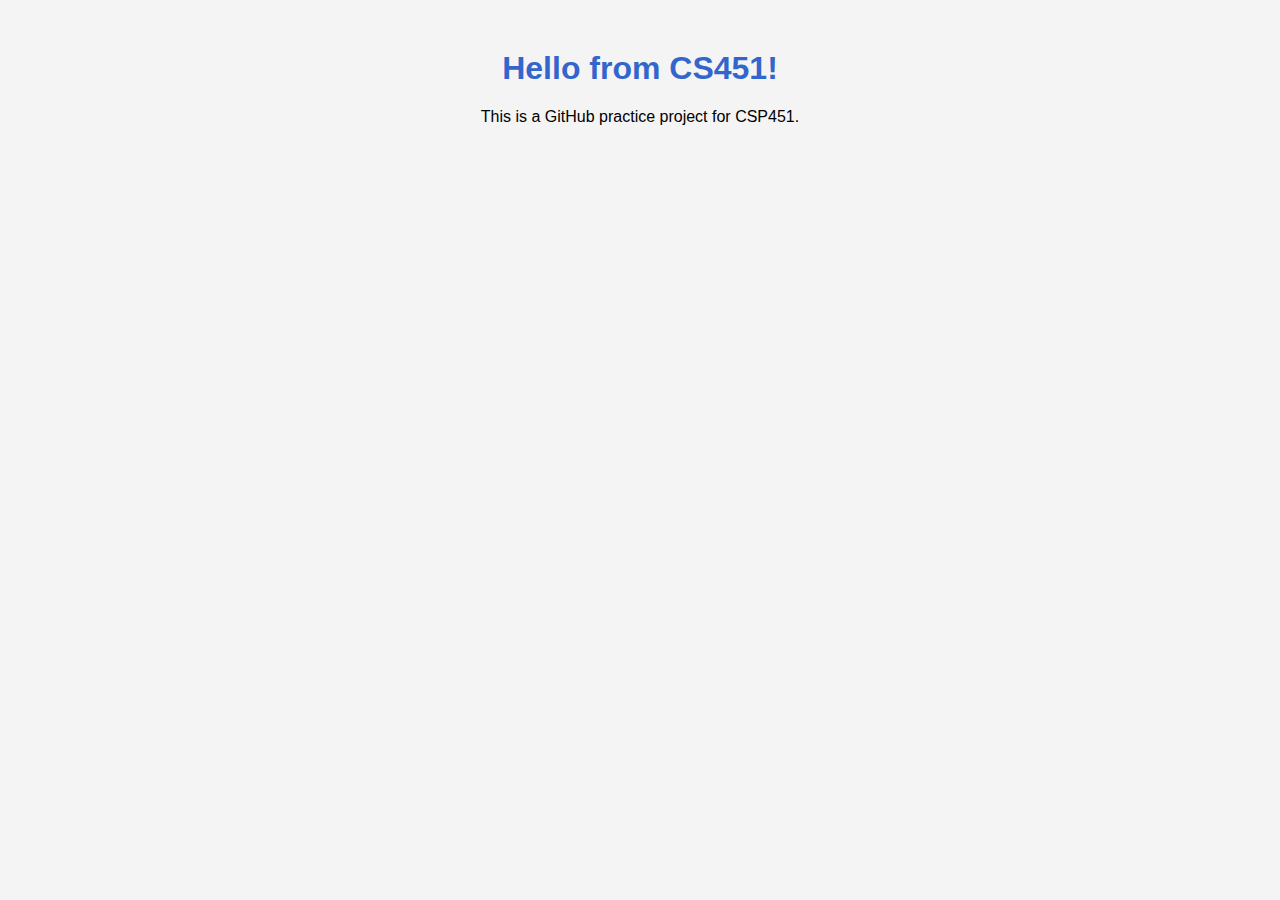
<file: index.html>
<!DOCTYPE html>
<html>
<head>
	<title>Checkpoint 1</title>
	<link rel="stylesheet" href="style.css">
</head>
<body>
	<h1>Hello from CS451!</h1>
	<p> This is a GitHub practice project for CSP451.</p>
	<script src="script.js"></script>
</body>
</html>
</file>
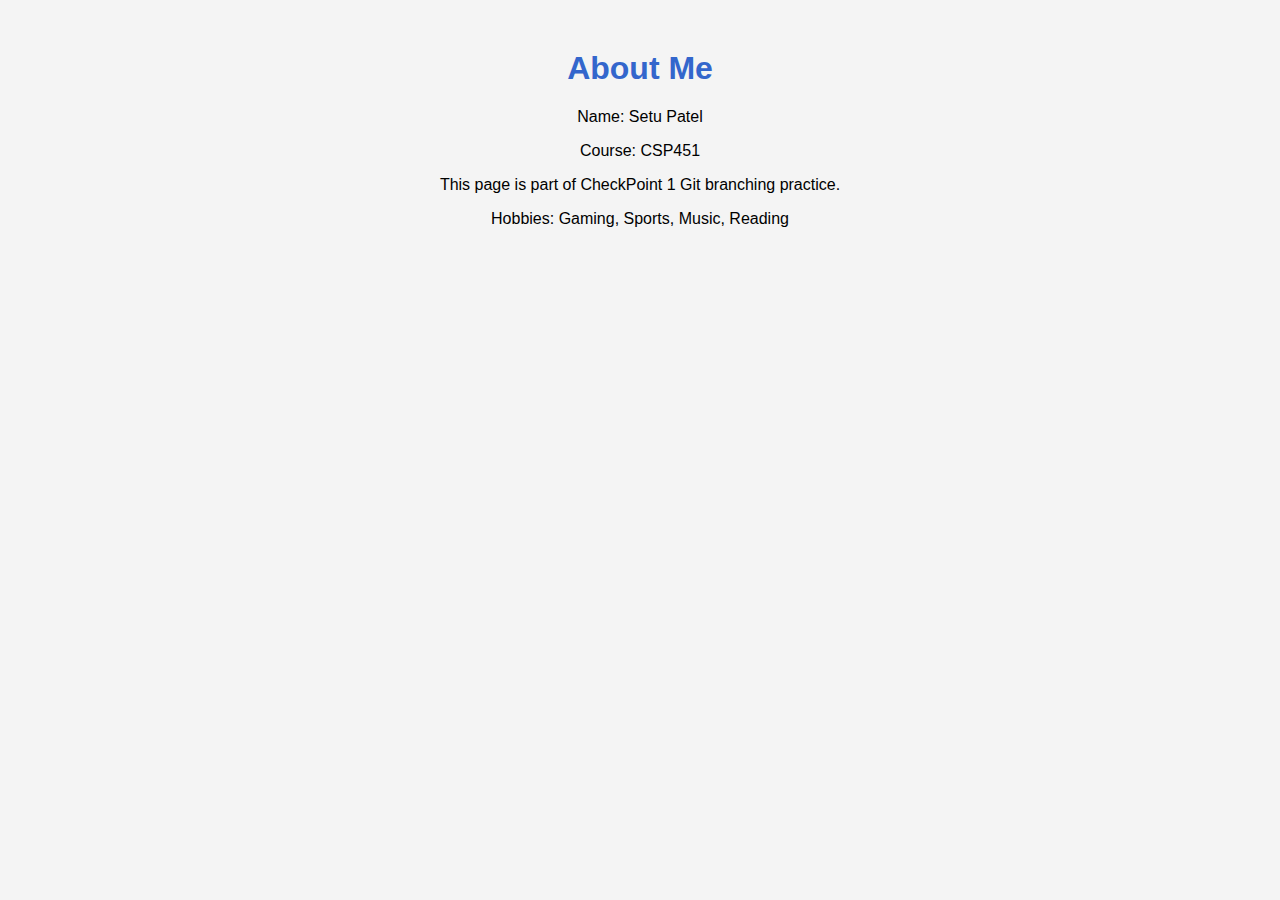
<file: about.html>
<!DOCTYPE html>
<html>
<head>
    <title>About Me</title>
    <link rel="stylesheet" href="style.css">
</head>
<body>
    <h1>About Me</h1>
    <p>Name: Setu Patel</p>
    <p>Course: CSP451</p>
    <p>This page is part of CheckPoint 1 Git branching practice.</p>
    <p>Hobbies: Gaming, Sports, Music, Reading</p>
</body>
</html>
</file>
<file: style.css>
body {
	font-family: sans-serif, Arial;
	background-color: #f4f4f4;
	text-align: center;
	margin-top: 50px;
}

h1 {
	color: #3366cc;
}
</file>
